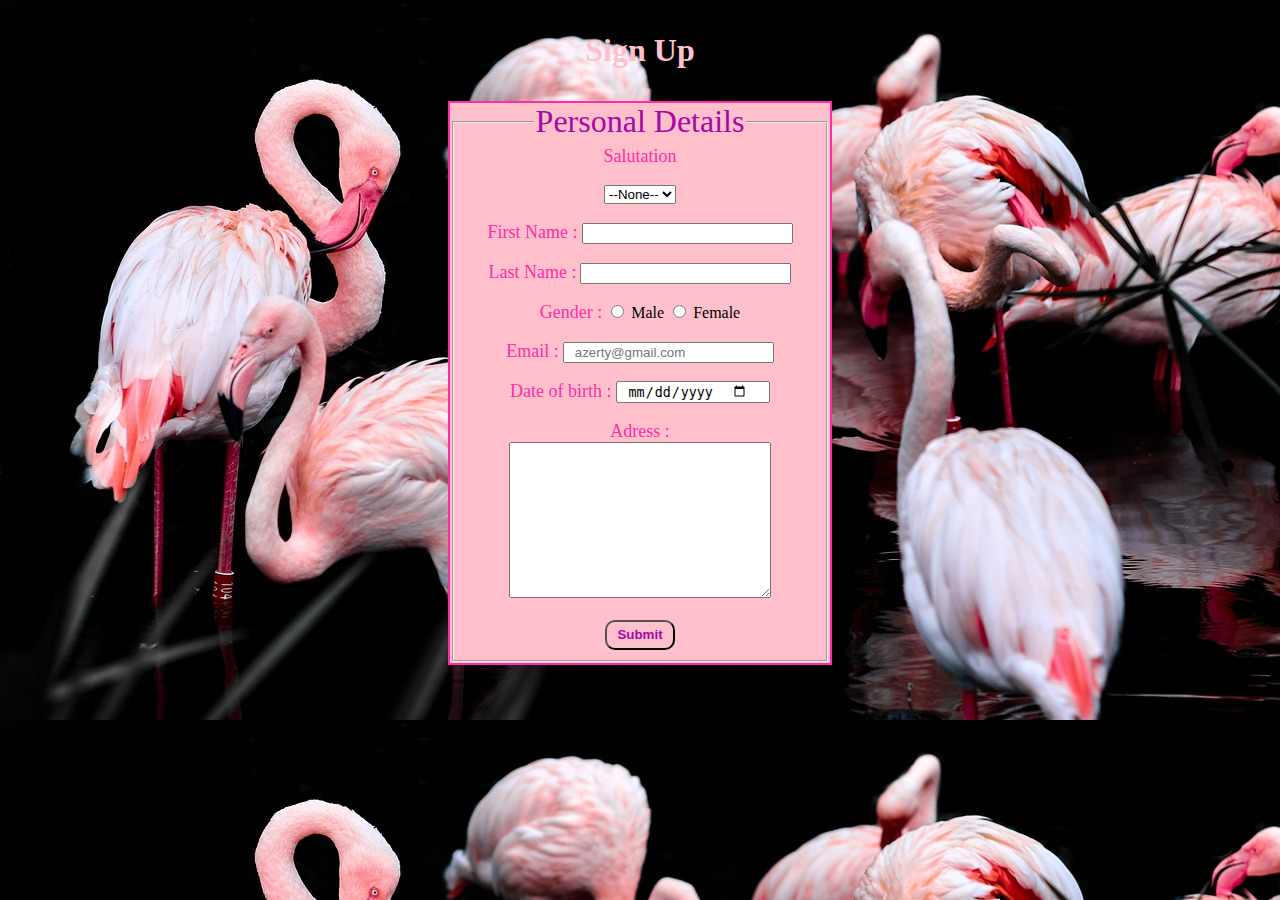
<file: index.html>
<!DOCTYPE html>
<html>
    <head>
        <meta charset="UTF-8">
        
        <link rel="stylesheet" href="Style.css">
    </head>
    <body>
        <p><strong>Sign Up</strong></p>
        <div>
        <form>
            <fieldset width="100" HEIGHT="100">
                <legend class="titre">Personal Details</legend>
                <label class="tit" for="salutations" >Salutation</label><br><br>
                <select id="salutations" name="salutations">
                    <option value="--None--">--None--</option>
                    <option value="Mr.">Mr.</option>
                    <option value="Ms.">Ms.</option>
                    <option value="Mrs.">Mrs.</option>
                </select><br><br>
                <label class="tit " for="Fname">First Name :</label>
                <input class="inpu" type="text" name="Fame" id="Fname" required><br><br>
                
                <label class="tit "  for="Lname">Last Name :</label>
                <input class="inpu" type="text" name="Lname" id="Lname" required><br><br>
                
                <label class="tit " for="Gender">Gender :</label>
                
                <input class="inpu" type="Radio" name="Range" id="Range" required>
                <label for="Male">Male</label>
                
                <input class= "" type="Radio" name="Radio" id="Radio" required>
                <label for="Female">Female</label><br><br>
                
                <label class="tit " for="Email">Email :</label>
                <input class="inpu" type="Email" name="Email" id="Email" pattern="[a-z0-9._%+-]+@[a-z0-9.-]+\.[a-z]{2, 4}$" placeholder="azerty@gmail.com" required>
                <br><br>
                
                <label class="tit " for="Date">Date of birth :</label>
                <input class="inpu" type="Date" name="Date" id="Date" required><br><br>
                
                <label class="tit " for="Adress">Adress :</label><br>
                <textarea name="message" rows="10" cols="30"></textarea><br><br>
                <button class="butt" type="Submit">Submit</button>
  

               

            </fieldset>
        </form>
    </div>
    </body>
</html>
</file>
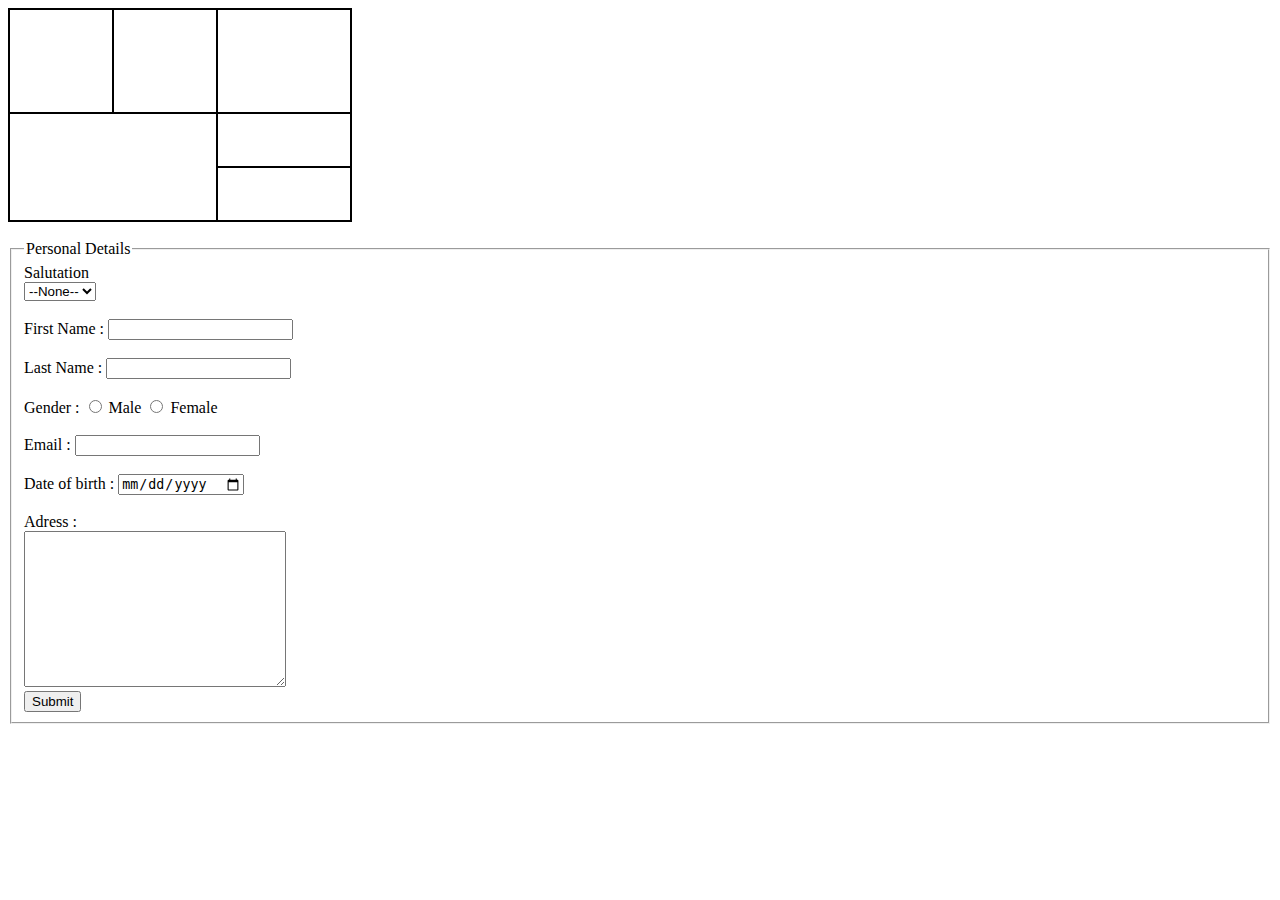
<file: picasso.html>
<!DOCTYPE html>
<html>
    <head>

    </head>
    <body>
        <table bgcolor="black">
            <tbody>
                <tr bgcolor="white">
                    <td Width="100" HEIGHT="100"></td>
                    <td Width="100" HEIGHT="100"></td>
                    <td Width="130" HEIGHT="100"></td>
                    
                </tr>
                <tr bgcolor="white">
                    <td colspan="2" rowspan="2"></td>
                    <td HEIGHT="50"> </td>
                </tr>
                <tr bgcolor="white">
                    
                    <td colspan="2" HEIGHT="50"></td> 
                </tr>
                
            </tbody>
        </table>
        <br>
        <form>
            <fieldset width="500" HEIGHT="500">
                <legend>Personal Details</legend>
                <label for="salutations" >Salutation</label><br>
                <select id="salutations" name="salutations">
                    <option value="--None--">--None--</option>
                    <option value="Mr.">Mr.</option>
                    <option value="Ms.">Ms.</option>
                    <option value="Mrs.">Mrs.</option>
                </select><br><br>
                <label for="Fname">First Name :</label>
                <input type="text" name="Fame" id="Fname"><br><br>
                <label for="Lname">Last Name :</label>
                <input type="text" name="Lname" id="Lname"><br><br>
                <label for="Gender">Gender :</label>
                <input type="Radio" name="Range" id="Range" >
                <label for="Male">Male</label>
                <input type="Radio" name="Radio" id="Radio">
                <label for="Female">Female</label><br><br>
                <label for="Email">Email :</label>
                <input type="Email" name="Email" id="Email"><br><br>
                <label for="Date of birth">Date of birth :</label>
                <input type="Date" name="Date" id="Date"><br><br>
                <label for="Adress">Adress :</label><br>
                <textarea name="message" rows="10" cols="30"></textarea><br>
                <button type="button">Submit</button>
  

               

            </fieldset>
        </form>

    </body>
</html>
</file>
<file: Style.css>
/* styles.css */

body {
    background-image: url("flamingos-gaf20aefcd_1280.jpg");
    
}
p {
    text-align: center;
    font-size: xx-large;
    color:pink;
}
div {
    text-align:center;
    Height :560px;
    width : 30%;
    border: 2px solid #fd2ea7;
    margin: auto;
    background-color: pink;
    

}
.titre {
    color: rgb(167, 7, 167);
    font-size:200%;
    font-weight: 200;
}
.tit {
    color:#fd2ea7;
    font-size: large;

}
.input {
    Height : 5px;
    width : 20px;
    font-size: medium;
    
}

.butt {
    border-radius: 10px;
    height: 30px;
    width: 70px;
    background-color: pink;
    color:rgb(167, 7, 167);
    font-weight: 700;

}
.butt:hover {
 background-color: #d87bb1;
 color:beige;
}

.inpu{
    text-align: left;
    padding-right: 20px;
    padding-left: 10px;
   
}
</file>
